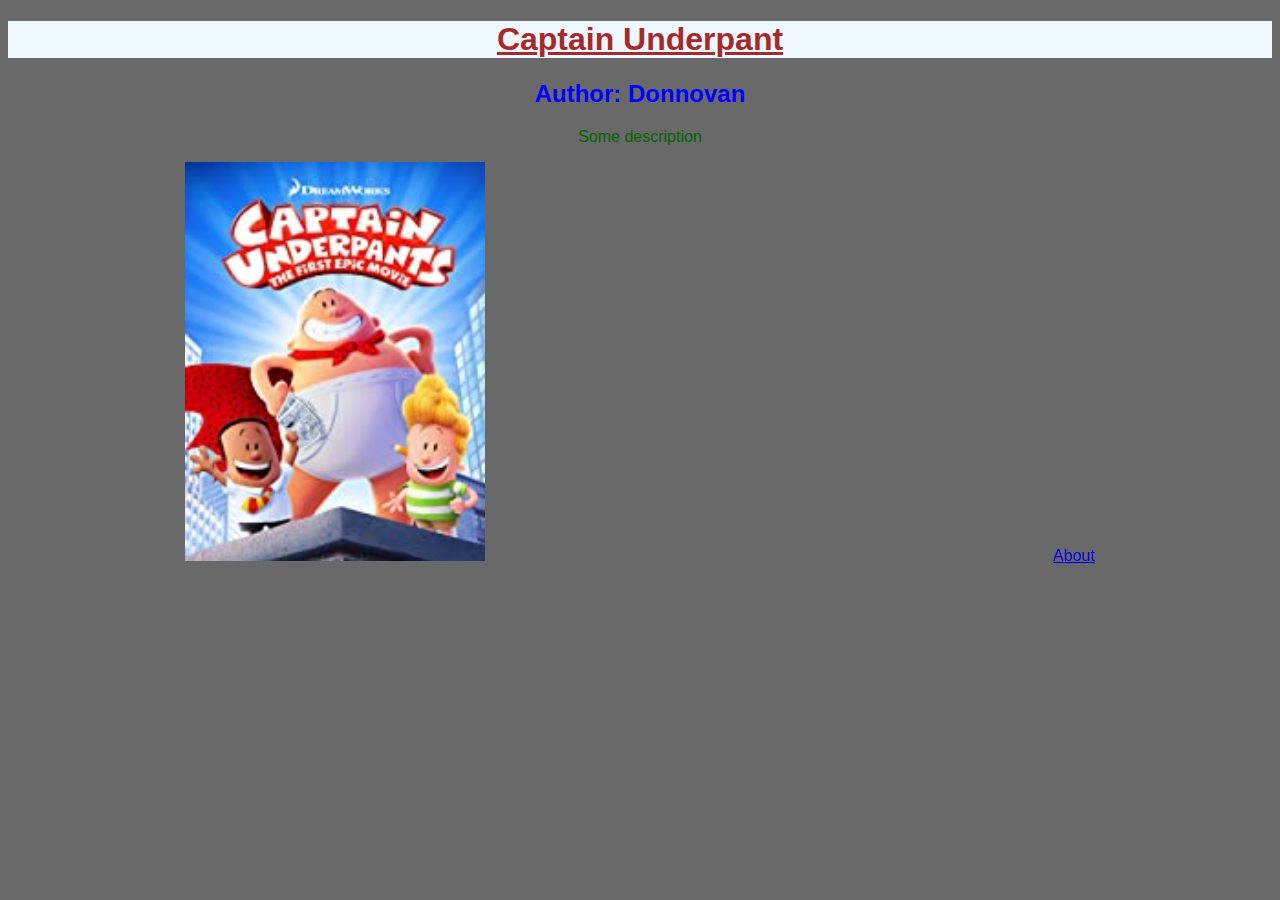
<file: index.html>
<!DOCTYPE html>
<html lang="en">
<head>
    <title>HOME PAGE</title>
    <link rel="stylesheet" href="style.css">

</head>
<body>
    
    <h1>Captain Underpant</h1>
    <h2>Author: Donnovan</h2>
    <p>
        Some description
    </p>



    <img src="./captainunderpants.jpg" alt="">

    <iframe width="560" height="315" src="https://www.youtube.com/embed/I4CGayeKUZg" title="YouTube video player" frameborder="0" allow="accelerometer; autoplay; clipboard-write; encrypted-media; gyroscope; picture-in-picture" allowfullscreen></iframe>
    

    <a href="about.html">
        About
    </a>













    
</body>
</html>
</file>
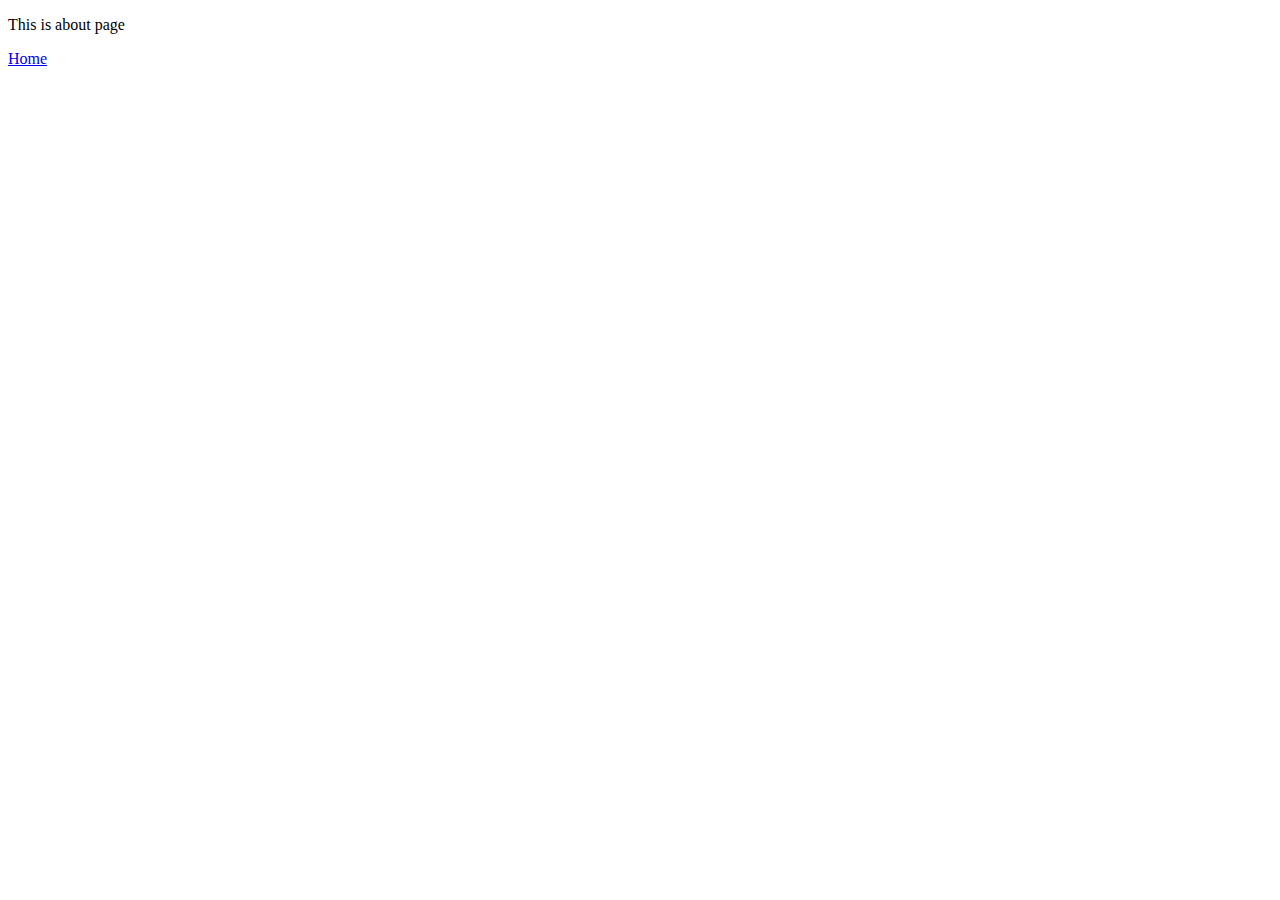
<file: about.html>
<!DOCTYPE html>
<html lang="en">
<head>
    <title>ABOUT PAGE</title>
</head>
<body>
    
    

    <p>
        This is about page
    </p>

    <a href="index.html">
        Home
    </a>







</body>
</html>
</file>
<file: style.css>
body {
    background-color: dimgray;
    text-align: center;
    font-family: 'Trebuchet MS', 'Lucida Sans Unicode', 'Lucida Grande', 'Lucida Sans', Arial, sans-serif;
}



h1 {
    color: brown;
    text-align: center;
    background-color: aliceblue;
    text-decoration: underline;
}

h2 {
    color: blue;
}

p {
    color: darkgreen;
}

img {
    width: 300px;
}
</file>
